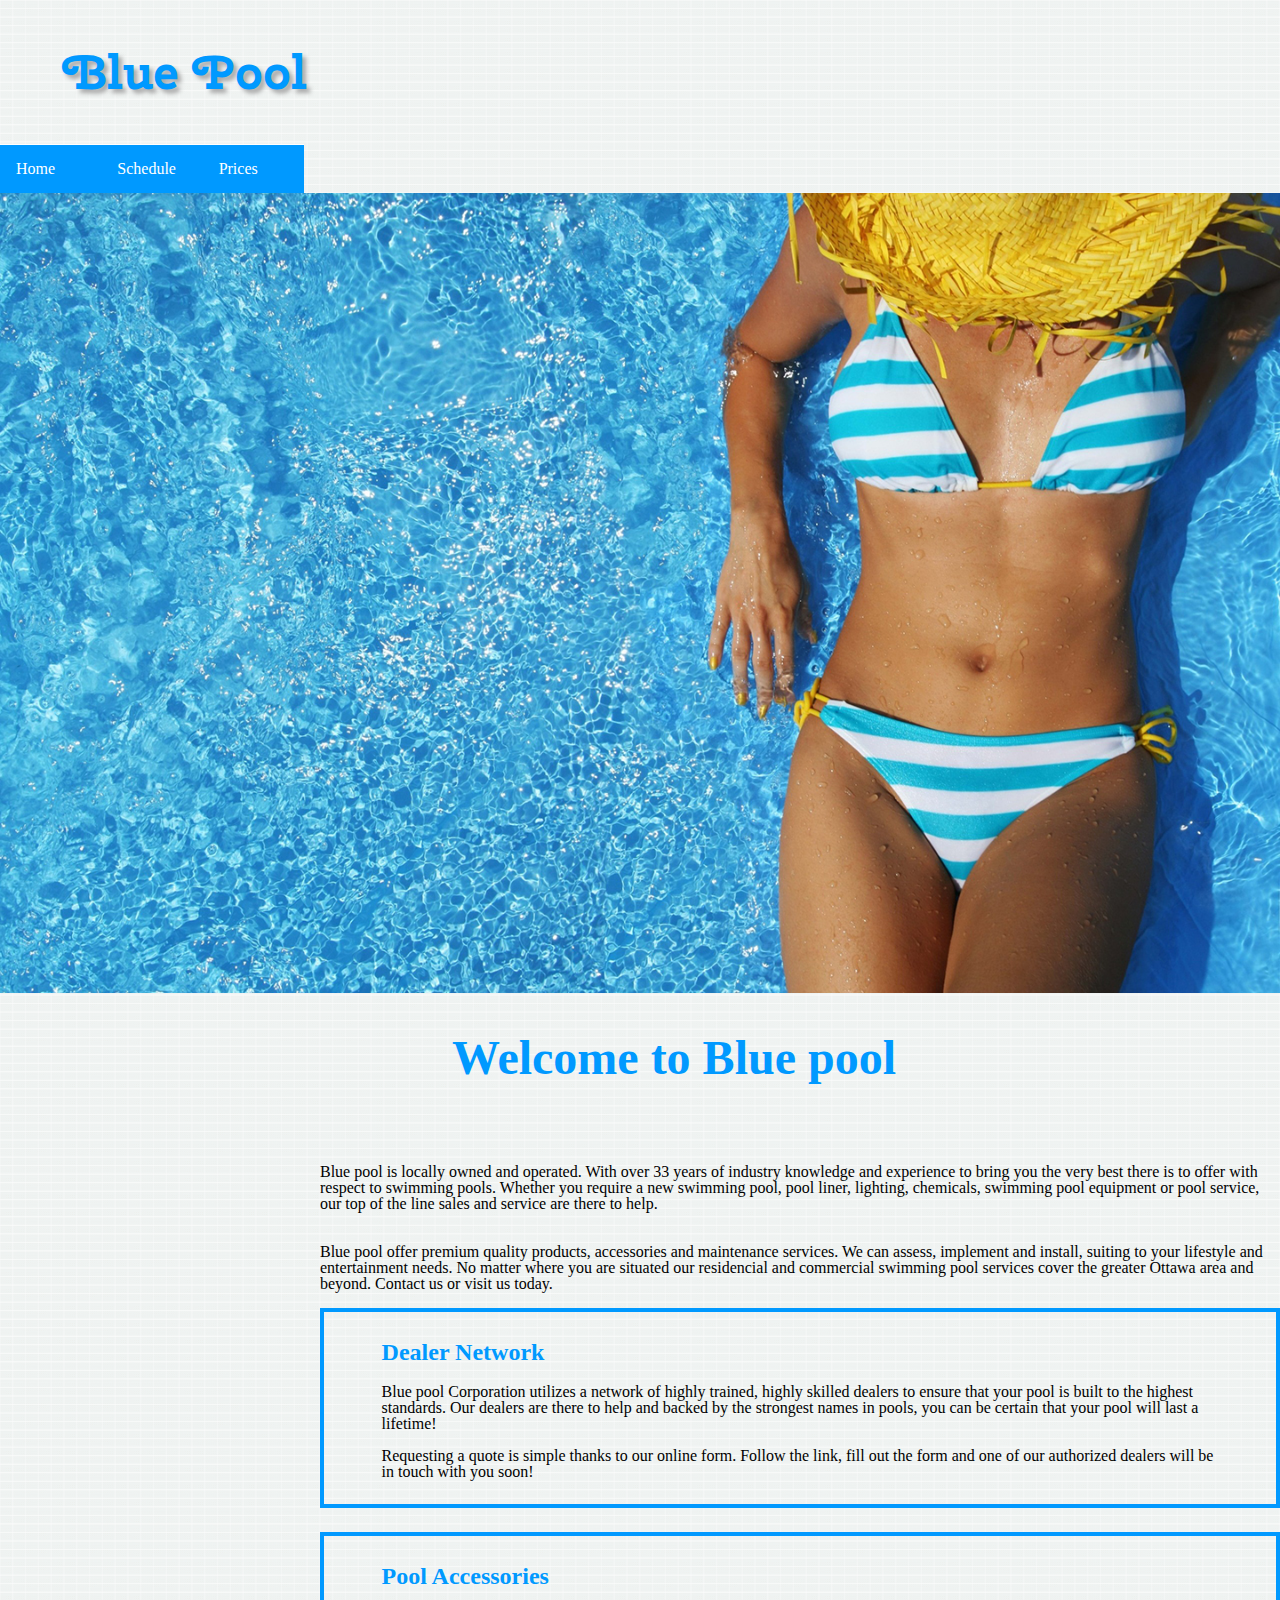
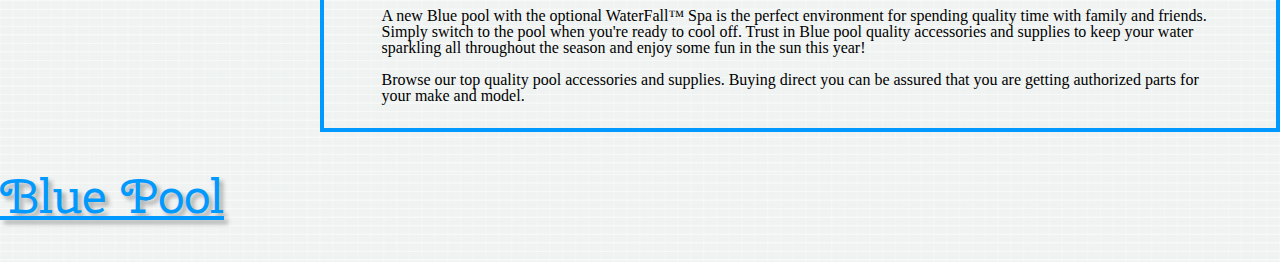
<file: index.html>
<!doctype html>
<html>
	<head>
		<meta charset="UTF-8">
		<title>HTML Wireframes</title>
		<link href="css/reset.css" rel="stylesheet">
		<link href="css/general.css" rel="stylesheet">
		<link href='http://fonts.googleapis.com/css?family=Cherry+Swash' rel='stylesheet' type='text/css'>
		<meta name="handheldfriendly" content="true">
		<meta name="mobileoptimized" content="240">
		<meta name="viewport" content="width=device-width,initial-scale=1" >
	</head>
	<body id="top">

	<body class="home"> 
		<div class="logo">
		
		<h3>Blue Pool</h3>
		
		</div>
		
		<header>
			<a href="#nav" class="nav-btn hide-text">Navigation</a>
			<nav class="nav nav-top" data-state="collapsed">
				<ul>
					<li><a href="index.html">Home</a></li>
					<li><a href="schedule.html">Schedule</a></li>
					<li><a href="prices.html">Prices</a></li>
				</ul>
			</nav>

		</header>
	<!--	
		<img src="http://placehold.it/240x240">

		<div data-src="http://placehold.it/240x65" data-media="(max-width: 1400px)"></div>
		<div data-src="http://placehold.it/240x300" data-media="(max-width: 960px)"></div>
		<div data-src="http://d.alistapart.com/_made/d/misc-images/rwd-4_450_736_60.jpg" data-media="(max-width: 450px)"></div>
-->
	
	
		
		<img src="images/Tanned-Girl-in-Swimming-Pool.jpg" alt="bikini">

		<h1>Welcome to Blue pool</h1>
		
		<div class="feature-photo2"><h1 class="test"></h1></div>

		<main class="main">
			<div class="feature">
				<p>Blue pool is locally owned and operated. With over 33 years of industry knowledge and experience to bring you the very best there is to offer with respect to swimming pools. Whether you require a new swimming pool, pool liner, lighting, chemicals, swimming pool equipment or pool service, our top of the line sales and service are there to help.</p>
			</div>
			<div class="feature">
				<p>Blue pool offer premium quality products, accessories and maintenance services. We can assess, implement and install, suiting to your lifestyle and entertainment needs. No matter where you are situated our residencial and commercial swimming pool services cover the greater Ottawa area and beyond. Contact us or visit us today.</p>
			</div>
		
			<div class="box">
						
					<h2>Dealer Network</h2>
							
					<p>Blue pool Corporation utilizes a network of highly trained, highly skilled dealers to ensure that your pool is built to the highest standards.  Our dealers are there to help and backed by the strongest names in pools, you can be certain that your pool will last a lifetime!
					<p>Requesting a quote is simple thanks to our online form. Follow the link, fill out the form and one of our authorized dealers will be in touch with you soon!</p>
						
			</div>
						
			<div class="box">
						
					<h2>Pool Accessories</h2>
							
					<p>A new Blue pool with the optional WaterFall™ Spa is the perfect environment for spending quality time with family and friends. Simply switch to the pool when you're ready to cool off. Trust in Blue pool quality accessories and supplies to keep your water sparkling all throughout the season and enjoy some fun in the sun this year!</p>
					
					<p>Browse our top quality pool accessories and supplies. Buying direct you can be assured that you are getting authorized parts for your make and model.</p>
						
			</div>
		</main>

		<footer>
			<!--<nav id="nav" class="nav nav-bottom">
				<ul>
					<li><a href="index.html">Home</a></li>
					<li><a href="schedule.html">Schedule</a></li>
					<li><a href="prices.html">Prices</a></li>
				</ul>
			</nav> -->
			
			<a href="#top" class="bot">Blue Pool</a>
		</footer>

	<script src="js/nav.js"></script>
	</body>
</html>
</file>
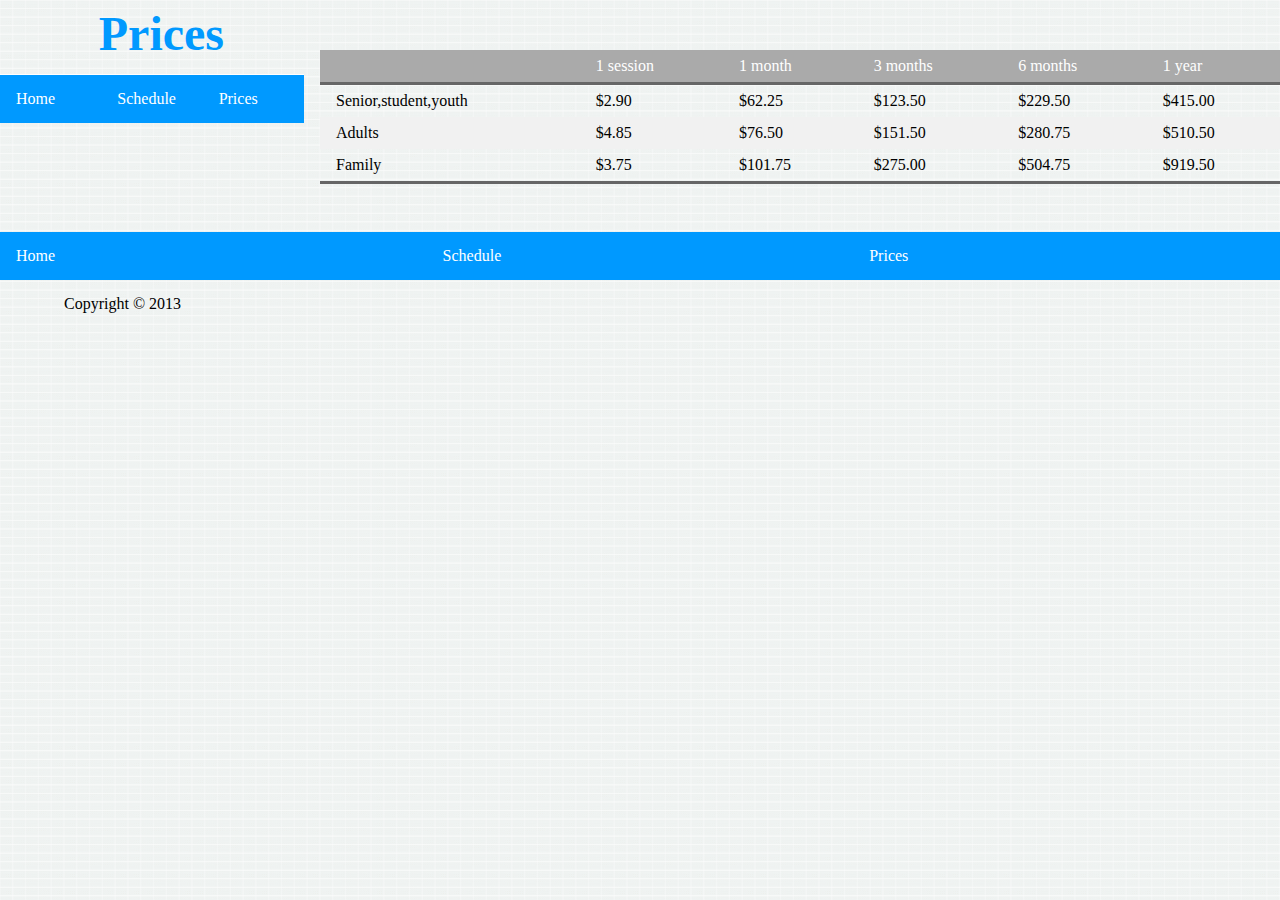
<file: prices.html>
<!doctype html>
<html>
	<head>
		<meta charset="UTF-8">
		<title>HTML Wireframes</title>
		<link href="css/reset.css" rel="stylesheet">
		<link href="css/general.css" rel="stylesheet">
		<meta name="handheldfriendly" content="true">
		<meta name="mobileoptimized" content="240">
		<meta name="viewport" content="width=device-width,initial-scale=1" >
	</head>

	<body> 
		<header>
			<h1>Prices</h1>
			<a href="#nav" class="nav-btn hide-text">Navigation</a>
			<nav class="nav nav-top" data-state="collapsed">
				<ul>
					<li><a href="index.html">Home</a></li>
					<li><a href="schedule.html">Schedule</a></li>
					<li><a href="prices.html">Prices</a></li>
				</ul>
			</nav>

		</header>
<main class="main">
			<ol class="hours-list">
				<li>
					<dl>
						<dt>1 session</dt>
						<dd>S $2.90 </dd>
						<dd>A $3.75</dd>
						<dd>F $4.85</dd>
					</dl>
				</li>
				<li>
					<dl>
						<dt>1 month</dt>
						<dd>S $62.25.90</dd>
						<dd>A $76.50</dd>
						<dd>F $101.75</dd>
					</dl>
				</li>
				<li>
					<dl>
						<dt>3 months</dt>
						<dd>S $123.50</dd>
						<dd>A $151.50 </dd>
						<dd>F $275.00</dd>
						
					</dl>
				</li>
				<li>
					<dl>
						<dt>6 months</dt>
						<dd>S $229.50</dd>
						<dd>A $280.75</dd>
						<dd>F $504.75</dd>
					</dl>
				</li>
				<li>
					<dl>
						<dt>1 year</dt>
						<dd>S $415.00</dd>
						<dd>A $510.50</dd>
						<dd>F $919.50</dd>
					</dl>
				</li>
				<li>
					<dl>
						<dt>S=Senior,student,youth</dt>
						<dd>A=Adults</dd>
						<dd>F=Family</dd>
					</dl>
				</li>
				
			</ol>

			<table class="hours-table">
				<thead>
					<tr>
						<th scope="col"></th>
						<th scope="col">1 session</th>
						<th scope="col">1 month</th>
						<th scope="col">3 months</th>
						<th scope="col">6 months</th>
						<th scope="col">1 year</th>
					</tr>
				</thead>
				<tbody>
					<tr>
						<th scope="row">Senior,student,youth</th>
						<td>$2.90</td>
						<td>$62.25</td>
						<td>$123.50</td>
						<td>$229.50</td>
						<td>$415.00</td>
					</tr>
					<tr>
						<th scope="row">Adults</th>
						<td>$4.85</td>
						<td>$76.50</td>
						<td>$151.50</td>
						<td>$280.75</td>
						<td>$510.50</td>
					</tr>
					<tr>
						<th scope="row">Family</th>
						<td>$3.75</td>
						<td>$101.75</td>
						<td>$275.00</td>
						<td>$504.75</td>
						<td>$919.50</td>
					</tr>
				</tbody>
			</table>
			</ul>
		</main>

		<footer>
			<nav id="nav" class="nav nav-bottom">
				<ul>
					<li><a href="index.html">Home</a></li>
					<li><a href="schedule.html">Schedule</a></li>
					<li><a href="prices.html">Prices</a></li>
				</ul>
			</nav>
			<p class="copyright">Copyright © 2013</p>
		</footer>
	<script src="js/nav.js"></script>
	</body>
</html>
</file>
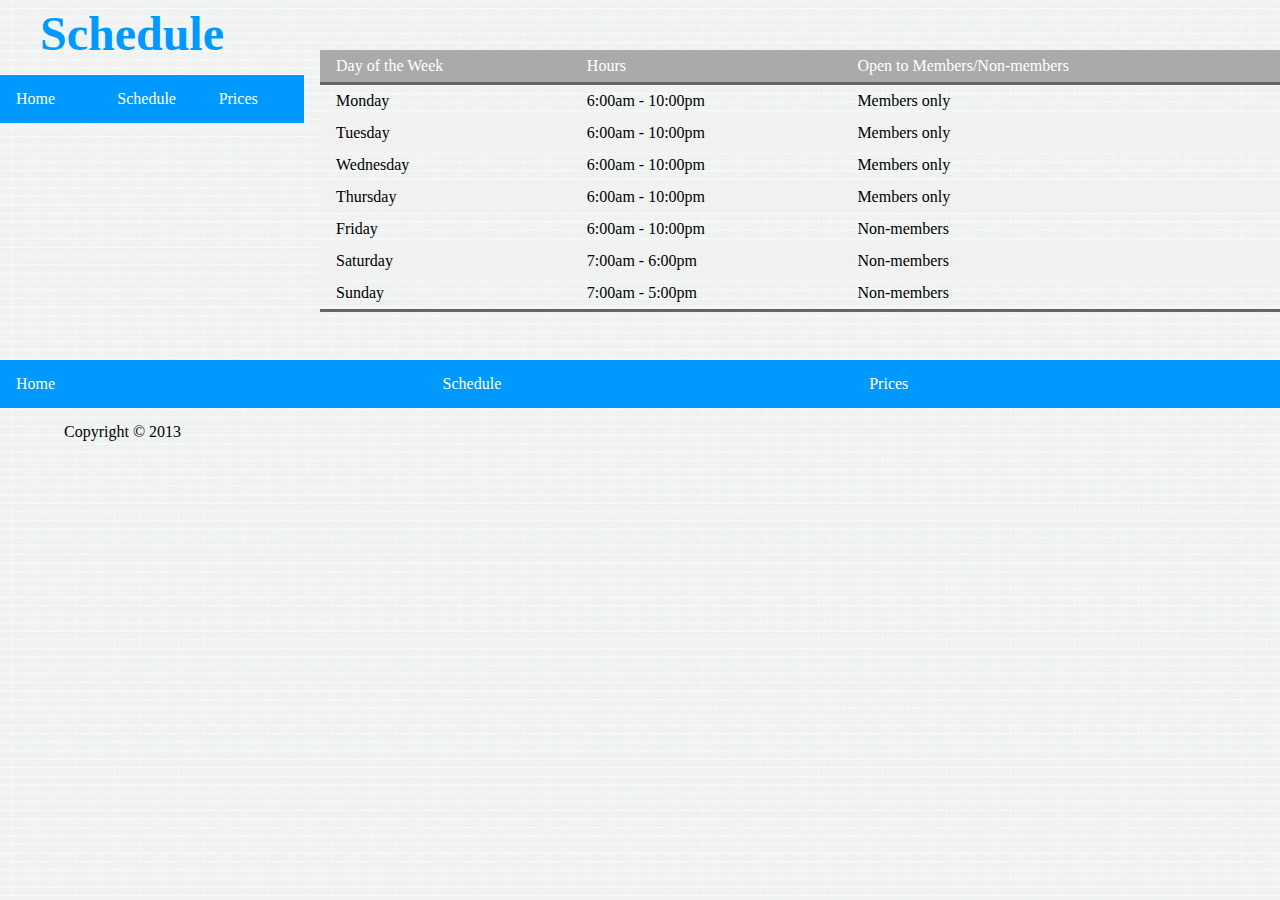
<file: schedule.html>
<!doctype html>
<html>
	<head>
		<meta charset="UTF-8">
		<title>HTML Wireframes</title>
		<link href="css/reset.css" rel="stylesheet">
		<link href="css/general.css" rel="stylesheet">
		<meta name="handheldfriendly" content="true">
		<meta name="mobileoptimized" content="240">
		<meta name="viewport" content="width=device-width,initial-scale=1" >
	</head>

	<body> 
		<header>
			<h1>Schedule</h1>
			<a href="#nav" class="nav-btn hide-text">Navigation</a>
			<nav class="nav nav-top" data-state="collapsed">
				<ul>
					<li><a href="index.html">Home</a></li>
					<li><a href="schedule.html">Schedule</a></li>
					<li><a href="prices.html">Prices</a></li>
				</ul>
			</nav>
		</header>

		<main class="main">
			<ol class="hours-list">
				<li>
					<dl>
						<dt>Monday</dt>
						<dd>6:00am - 10:00pm</dd>
						<dd>Members Only</dd>
					</dl>
				</li>
				<li>
					<dl>
						<dt>Tuesday</dt>
						<dd>6:00am - 10:00pm</dd>
						<dd>Members Only</dd>
					</dl>
				</li>
				<li>
					<dl>
						<dt>Wednesday</dt>
						<dd>6:00am - 10:00pm</dd>
						<dd>Members Only</dd>
					</dl>
				</li>
				<li>
					<dl>
						<dt>Thursday</dt>
						<dd>6:00am - 10:00pm</dd>
						<dd>Members Only</dd>
					</dl>
				</li>
				<li>
					<dl>
						<dt>Friday</dt>
						<dd>6:00am - 10:00pm</dd>
						<dd>Non-members</dd>
					</dl>
				</li>
				<li>
					<dl>
						<dt>Saturday</dt>
						<dd>7:00am - 6:00pm</dd>
						<dd>Non-members</dd>
					</dl>
				</li>
				<li>
					<dl>
						<dt>Sunday</dt>
						<dd>7:00am - 5:00pm</dd>
						<dd>Non-members</dd>
					</dl>
				</li>
			</ol>

			<table class="hours-table">
				<thead>
					<tr>
						<th scope="col">Day of the Week</th>
						<th scope="col">Hours</th>
						<th scope="col">Open to Members/Non-members</th>
					</tr>
				</thead>
				<tbody>
					<tr>
						<th scope="row">Monday</th>
						<td>6:00am - 10:00pm</td>
						<td> Members only </td>
					</tr>
					<tr>
						<th scope="row">Tuesday</th>
						<td>6:00am - 10:00pm</td>
						<td> Members only </td>
					</tr>
					<tr>
						<th scope="row">Wednesday</th>
						<td>6:00am - 10:00pm</td>
						<td> Members only </td>
					</tr>
					<tr>
						<th scope="row">Thursday</th>
						<td>6:00am - 10:00pm</td>
						<td> Members only </td>
					</tr>
					<tr>
						<th scope="row">Friday</th>
						<td>6:00am - 10:00pm</td>
						<td> Non-members </td>
					</tr>
					<tr>
						<th scope="row">Saturday</th>
						<td>7:00am - 6:00pm</td>
						<td> Non-members </td>
					</tr>
					<tr>
						<th scope="row">Sunday</th>
						<td>7:00am - 5:00pm</td>
						<td> Non-members </td>
					</tr>
				</tbody>
			</table>
			</ul>
		</main>
 
		<footer>
			<nav id="nav" class="nav nav-bottom">
				<ul>
					<li><a href="index.html">Home</a></li>
					<li><a href="schedule.html">Schedule</a></li>
					<li><a href="prices.html">Prices</a></li>
				</ul>
			</nav>
			<p class="copyright">Copyright © 2013</p>
		</footer>
	<script src="js/nav.js"></script>
	</body>
</html>
</file>
<file: css/general.css>
@charset "UTF-8";
/* Responsive Setup */

@-moz-viewport { width: device-width; scale: 1;}
@-ms-viewport { width: device-width; scale: 1;}
@-webkit-viewport { width: device-width; scale: 1;}
@-o-viewport { width: device-width; scale: 1;}
@viewport { width: device-width; scale: 1;}

html{
	-moz-text-size-adjust: 100%;
	-ms-text-size-adjust: 100%;
	-webkit-text-size-adjust: 100%;
	-o-text-size-adjust: 100%;
	text-size-adjust: 100%;
}

/* CSS */

html, body{
	font-family: "Palatino Linotype", "Book Antiqua", Palatino, serif;
	margin: 0;
	padding: 0;
	width: 100%;
	background-image: url(../images/patterrific_patt_8delicateflowersstars_prev02.jpg);
	background-size: 1%;
}



h1, 
.main,
.copyright{
	width: 90%;
	margin: 1rem auto;
}

h3{
	font-family: 'Cherry Swash', serif;
	font-size: 48px;
	 text-shadow: 4px 4px 4px #aaa;
	color:  #09F;
}

.logo{
	margin-left: 5%;
}

img{
	width: 100%;
}

.hide-text {
text-indent: 100%;
white-space: nowrap;
overflow: hidden;
}

/* Navigation Styles */

.nav-btn,
.nav-btn:link,
.nav-btn:visited{
	display: block;
	height: 40px;
	width: 40px;
	position: absolute;
	text-align: center;
	top: 10px;	
	right: 5%;
	
	background: #fff url('../images/nav-icon.svg') no-repeat center center;
	/* background-color || background-image || background-repeat || background-position*/
}

.nav-btn:hover,
.nav-btn:focus,
.nav-btn:active{
	background-color: #CCC;
}

.nav a, 
.nav a:link,
.nav a:visited{
	display: block;
	padding: 1rem;
	text-align:center;
	color: #fff;
	text-decoration: none;
	background-color: #09F;
	border-top: 1px solid #fff;
	/* border-width || border-style || border-color */
}

.nav a:hover,
.nav a:focus,
.nav a:active{
	background-color: #333;
}

	/* Toggle Nav*/

	.nav-top{
		display: none;
	}

	.nav-top[data-state="expanded"]{
		display: block;
	}
	
	.feature-photo2{
		display: none;
	}
	
	h2 {
		color: #09F;
	}
	
	
@media only screen and (min-width: 100em){
	html{
		font-size: 1.5em;
	}	
}
	
	@media only screen and (min-width:25em){
		.nav{
			overflow: auto;
		}
		
		.nav li{
			float: left;
			width: 33.33%;
		}
		
		.nav-btn,
		.nav-btn:link,
		.nav-btn:visited{
			display: none;
		}
		
		.nav-top{
			display: block;
		}
		
		h1{
			color: #09F;
		}
	
			
		
	}
	
	@media only screen and (min-width:40em){
		
		.nav{
			background-color: #000;
			text-align: center;
		}
		
		.nav-li{
			display: inline-block;
			width: auto;
			margin: 0;
			float: left;
			width: 33.33%;
	
		}
		
		.nav a, 
		.nav a:link,
		.nav a:visited{
			border-top: 0;
		}
			
	
		.nav-top{
			float: right;
			margin-right: 5%;
		}
		
		h1{
			width: auto;
			float: left;
			margin-left: 5%;
			margin-top: 0;
			color: #09F;
		}
	
		header{
			overflow: auto;
		}
		
		
	}
	
/* Homepage */	
.feature-photo{
		background-color: #666;
		height: 100%;
	
		border-image-repeat:repeat;
	}
	
	
@media only screen and (min-width: 75em){
	header{
		float: left;
		width: 25%;
	}
	
	.main{
		float: right;
		width: 75%;
		margin-top: 50px;
			
	}
	
	footer{
		clear: both;
	}
	
	.nav-top{
		float: none;
		clear: both;
		max-height: 15rem;
	}
	
	.nav-top li{
		display: block;
		border-top: 1px solid white;
	}
	nav li{
		float: left;
		width: 33.33%;
		
	}
	
	.nav a, 
	.nav a:link,
	.nav a:visited{
		text-align: left;
	}
	
	h1 {
		width: auto;
		float: right;
		margin-right: 30%;
		margin-top: 3%;
		font-size: 3rem;
		color: #09F;
	}
	
	
		
	
	.feature-photo2{
		display: compact;
		background-color: #CCC;
		float: left;
		margin-top: 4rem;
		margin-left: 2%;
		background-image: url(../images/home_content_80_6581180_html_intranet_photo_gallery_0e33f29fe816d052ca93e62eb96abf82_hires.jpg);
		height: 36rem;
		width: 20%;
	}

}


@media only screen and (min-width:40em){
	
	.feature-photo{
		height: 400px;
		width: 100%;
	}
	
	.feature{
		overflow: scroll;
		width: 100%;
		
	
		
	}
	
}	

.box {
	padding: .5rem 6%;
	border: 4px solid #09F;
	margin-bottom: 1.5rem;
	font-family: "Palatino Linotype", "Book Antiqua", Palatino, serif;
}

	
/* Hours */

.hours-list li{
	margin: 1em 0;
	line-height: 1.3;
}

.hours-list dt{
	font-weight: bold;
}

.hours-list dd:last-child{
	color: #666;
	font-style: italic;
	font-size: 0.875rem;
}

.hours-table{
	margin-bottom: 2rem;
}

.hours-table thead{
	background-color: #aaa;
	color: #fff;
}

.hours-table th,
.hours-table td{
	padding: 0.5rem 1rem;
	text-align: left;
}

.hours-table tr:nth-child(even){
	background-color: #f1f1f1;
}

.hours-table tr:last-child{
	border-bottom: 3px solid #666;
}

.hours-table{
	width: 100%;
	display: none;
}

   

@media only screen and (min-width:25em){
	.hours-list{
		display: none;	
	}
	.hours-table{
		display: table;
	}
	
	
}







/*Prices*/
.image-list{
	overflow: auto;
}

.image-list li{
	width: 45%;
	margin: 2.5%;
	float: left;
}

@media only screen and (min-width:30em){
	.image-list li{
		width: 28.33%;
	}	
}

@media only screen and (min-width:50em){
	.image-list li{
		width: 20%;
	}
}


/*Prices page*/

@media only screen and (min-width:40em){
	.col{
		width:45%;
	}
	
	.left{
		float:: left;
	}
	
	.right{
		float:right;
	}
	
	.main{
		overflow: auto;
	}
}

.bot {
	color: #09F;
	height: 10%;
	position: absolute;	
	text-align: center;	
	font-family: 'Cherry Swash', serif;
	font-size: 48px;
	 text-shadow: 4px 4px 4px #aaa;
}
</file>
